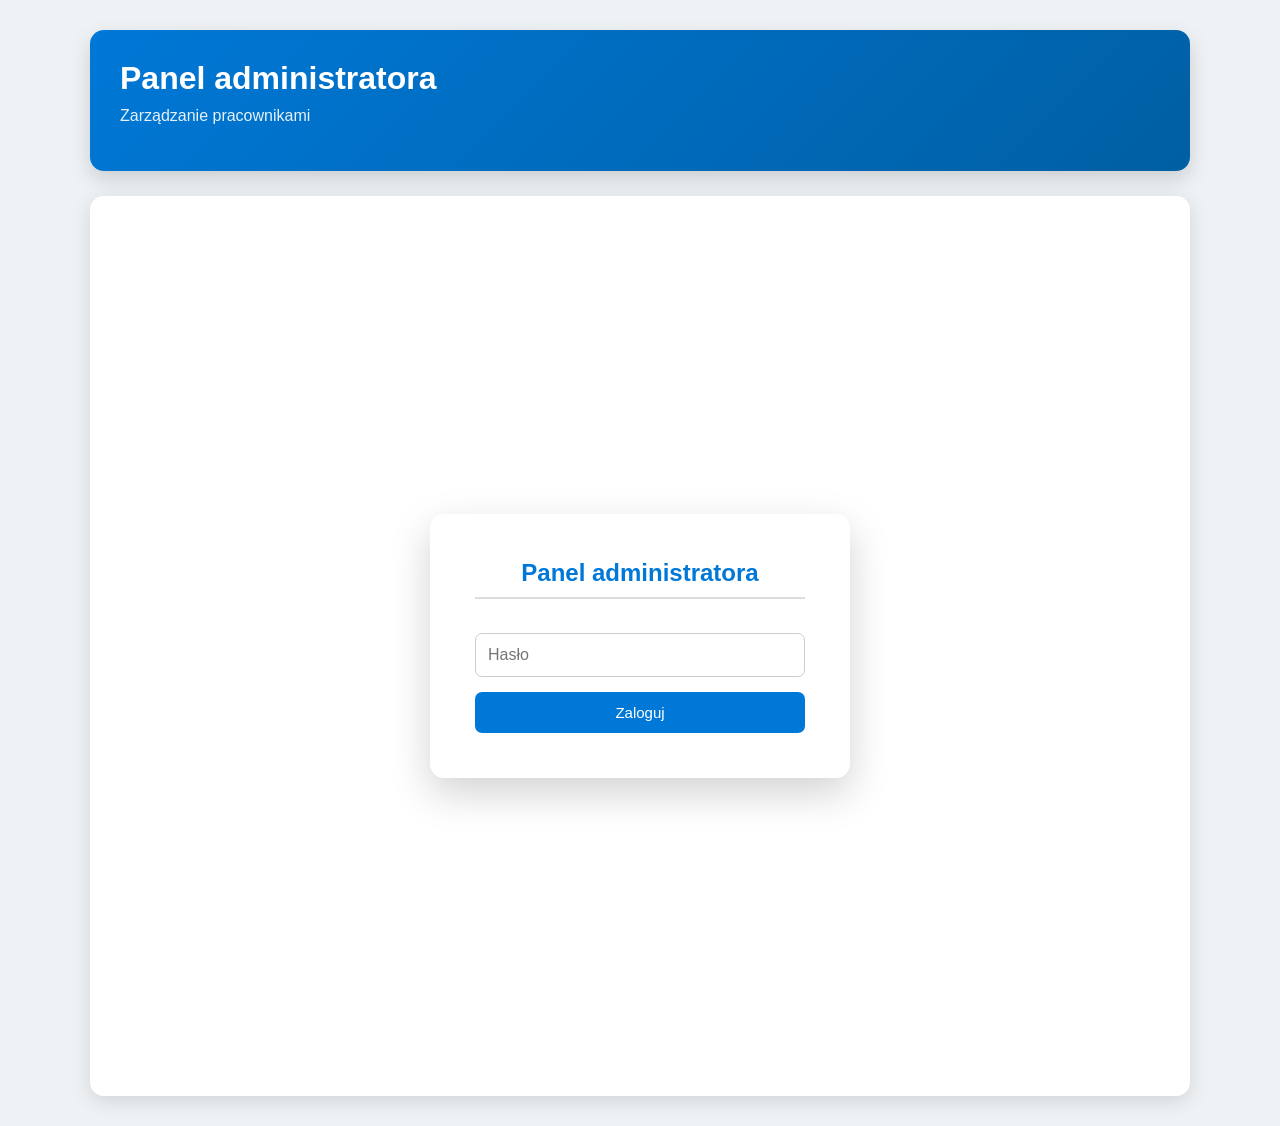
<file: Frontend/adm.html>
<!DOCTYPE html>

<html lang="pl">

<head>

<meta charset="UTF-8">

<title>Panel administratora</title>

<link rel="stylesheet" href="adm.css">

</head>


<body>


<div class="admin-container">


<header>

<h1>
Panel administratora
</h1>

<p>
Zarządzanie pracownikami
</p>

</header>



<section id="login" class="login-page">

    <div class="login-box">

        <h2>
        Panel administratora
        </h2>

        <input
            id="haslo"
            type="password"
            placeholder="Hasło">

        <button onclick="login()">
            Zaloguj
        </button>

    </div>

</section>




<section id="panel" style="display:none">



<!-- ======================================
     RAPORTY
====================================== -->


<div class="box report-box">


<h2>
Generowanie raportów
</h2>



<div class="formularz">



<select id="typRaportu"
onchange="zmianaTypuRaportu()">



<option value="weekly">
Raport tygodniowy
</option>



<option value="monthly">
Raport miesięczny
</option>



</select>



<select id="formatRaportu">


<option value="excel">
Excel
</option>


<option value="pdf">
PDF
</option>


</select>



<select id="rokRaportu">


</select>



<select id="miesiacRaportu">


<option value="1">
Styczeń
</option>

<option value="2">
Luty
</option>

<option value="3">
Marzec
</option>

<option value="4">
Kwiecień
</option>

<option value="5">
Maj
</option>

<option value="6">
Czerwiec
</option>

<option value="7">
Lipiec
</option>

<option value="8">
Sierpień
</option>

<option value="9">
Wrzesień
</option>

<option value="10">
Październik
</option>

<option value="11">
Listopad
</option>

<option value="12">
Grudzień
</option>


</select>




<select id="tydzienRaportu">


</select>




<button
class="report-button"
onclick="generujRaport()">

Generuj raport

</button>



</div>


</div>





<!-- ======================================
     DODAWANIE PRACOWNIKA
====================================== -->


<div class="box">


<h2>
Dodaj pracownika
</h2>



<div class="formularz">



<input 
id="id"
placeholder="ID">



<input
id="imie"
placeholder="Imię">



<input
id="nazwisko"
placeholder="Nazwisko">



<input
id="process"
placeholder="Process">



<button onclick="dodaj()">

Dodaj

</button>



</div>


</div>






<!-- ======================================
     LISTA PRACOWNIKÓW
====================================== -->


<div class="box">


<h2>
Lista pracowników
</h2>


<table>


<thead>


<tr>


<th>
ID
</th>


<th>
Imię
</th>


<th>
Nazwisko
</th>


<th>
Process
</th>


<th>
Akcja
</th>


</tr>


</thead>


<tbody id="lista">


</tbody>


</table>


</div>



</section>


</div>



<script src="adm.js"></script>



</body>


</html>
</file>
<file: Frontend/adm.css>
* {

    box-sizing: border-box;

}



body {


    font-family: Arial, sans-serif;

    background: #eef2f5;

    margin: 0;

    padding: 30px;


}



/* ==========================
   GŁÓWNY KONTENER
========================== */


.admin-container {


    max-width: 1100px;

    margin: auto;


}





/* ==========================
   HEADER
========================== */


header {


    background: linear-gradient(
        135deg,
        #0078D7,
        #005fa3
    );


    color:white;


    padding:30px;


    border-radius:14px;


    margin-bottom:25px;


    box-shadow:
    0 8px 20px rgba(0,0,0,.15);


}



header h1 {


    margin:0;

    font-size:32px;


}



header p {


    margin-top:10px;

    opacity:.9;


}





/* ==========================
   LOGOWANIE
========================== */


.login-page{


    display:flex;

    justify-content:center;

    align-items:center;

    min-height:100vh;


}



.login-box{
    
    text-align:center;
    
    width: 420px;
    
    background: white;
    
    padding: 45px;
    
    border-radius: 14px;
    
    box-shadow: 0 15px 40px rgba(0,0,0,.18);
    
    text-align: center;

    display: flex;
    
    flex-direction: column;
    
    gap: 15px;


}



.login-box h2{


    color:#0078D7;

    margin-top:0;


}





/* ==========================
   SEKCJE
========================== */


section {


    background:white;


    padding:25px;


    border-radius:14px;


    box-shadow:

    0 5px 20px rgba(0,0,0,.12);


}





.box {


    margin-bottom:25px;


}



h2 {


    color:#333;


    border-bottom:

    2px solid #ddd;


    padding-bottom:10px;


    margin-top:0;


}





/* ==========================
   RAPORTY
========================== */


.report-box {


    background:

    linear-gradient(
        135deg,
        #ffffff,
        #f3f8ff
    );


    border-left:

    6px solid #0078D7;


}



.report-box h2 {


    color:#0078D7;


}




.report-box .formularz {


    display:grid;


    grid-template-columns:

    repeat(5,1fr);


    gap:15px;


    align-items:center;


}





.report-button {


    background:#28a745;


    font-size:17px;


    font-weight:bold;


    padding:14px 25px;


}



.report-button:hover {


    background:#218838;


}





/* ==========================
   FORMULARZE
========================== */


.formularz {


    display:grid;


    grid-template-columns:

    repeat(4,1fr);


    gap:15px;


}



input,
select {


    width:100%;


    padding:12px;


    border-radius:7px;


    border:

    1px solid #ccc;


    font-size:16px;


    background:white;


}




input:focus,
select:focus {


    outline:none;


    border-color:#0078D7;


    box-shadow:

    0 0 5px rgba(0,120,215,.3);


}





button {


    background:#0078D7;


    color:white;


    border:0;


    padding:12px 20px;


    border-radius:7px;


    cursor:pointer;


    font-size:15px;


}



button:hover {


    background:#005fa3;


}





/* ==========================
   TABELA
========================== */


table {


    width:100%;


    border-collapse:collapse;


    overflow:hidden;


    border-radius:10px;


}



thead {


    background:#0078D7;


}



th {


    color:white;


    padding:13px;


    text-align:left;


}



td {


    padding:12px;


    border-bottom:

    1px solid #ddd;


}



tbody tr:hover {


    background:#f5f9ff;


}



td button {


    background:#c62828;


    padding:8px 15px;


}



td button:hover {


    background:#8e0000;


}





/* ==========================
   UKRYWANIE PÓL RAPORTÓW
========================== */


#miesiacRaportu,
#tydzienRaportu {


    min-width:150px;


}





/* ==========================
   RESPONSYWNOŚĆ
========================== */


@media(max-width:900px){



    .report-box .formularz,
    .formularz {


        grid-template-columns:

        1fr;


    }



    body {


        padding:15px;


    }



    header h1 {


        font-size:24px;


    }



}
</file>
